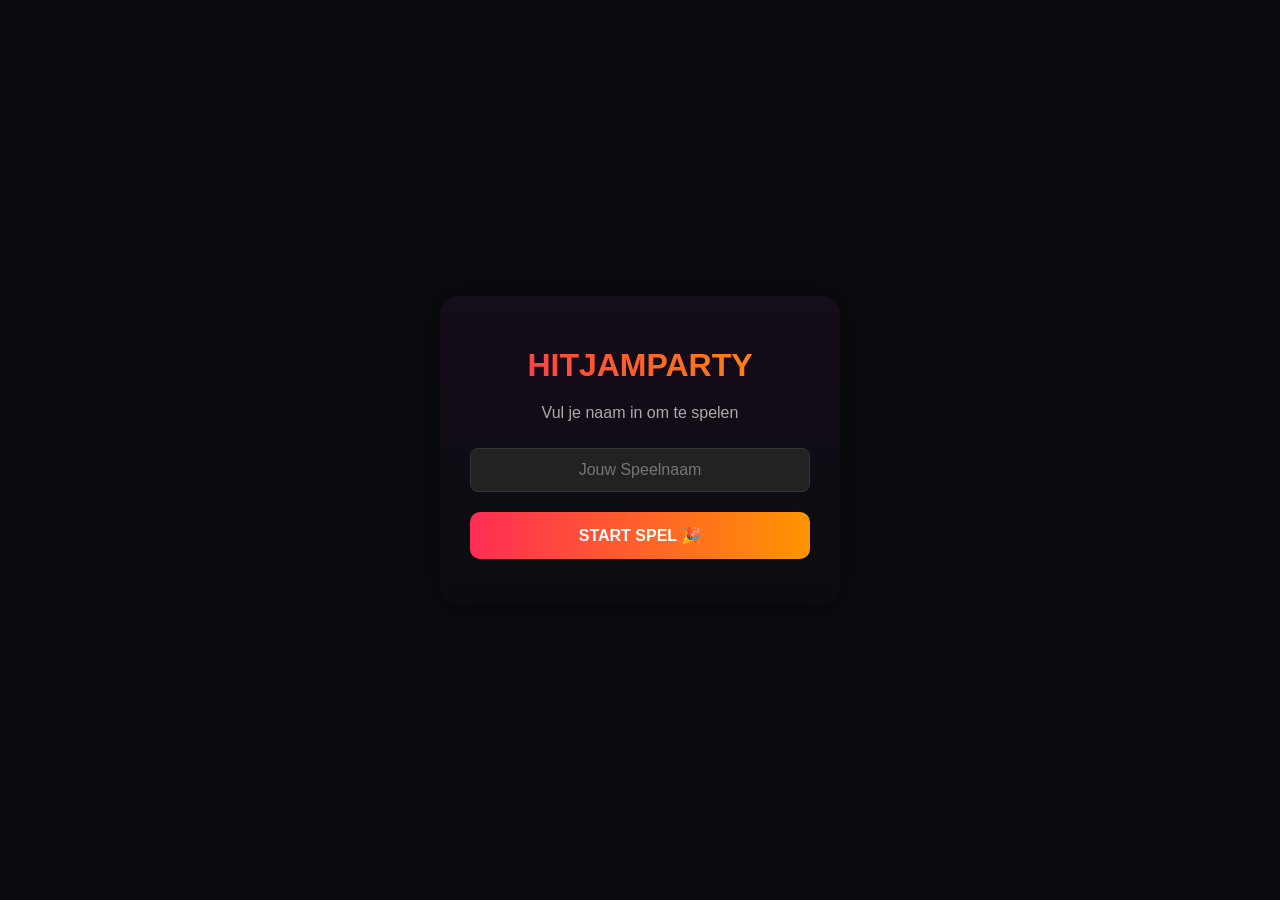
<file: login.html>
<!DOCTYPE html>
<html lang="nl">
<head>
    <meta charset="UTF-8">
    <meta name="viewport" content="width=device-width, initial-scale=1.0, user-scalable=no">
    <title>HitJamParty - Starten</title>
    <style>
        body { font-family: 'Segoe UI', sans-serif; margin: 0; background-color: #0b0c10; color: #ffffff; display: flex; justify-content: center; align-items: center; min-height: 100vh; }
        .login-container { width: 100%; max-width: 400px; background: linear-gradient(180deg, #160c1b 0%, #0b0c10 100%); padding: 30px; box-sizing: border-box; border-radius: 20px; box-shadow: 0 0 30px rgba(0,0,0,0.6); text-align: center; }
        .logo { font-size: 32px; font-weight: 900; background: linear-gradient(45deg, #ff2d55, #ff9500); -webkit-background-clip: text; -webkit-text-fill-color: transparent; text-transform: uppercase; margin-bottom: 20px; }
        input { width: 100%; padding: 12px; margin: 10px 0; border-radius: 8px; border: 1px solid #333; background: #222; color: white; box-sizing: border-box; text-align: center; font-size: 16px; }
        .btn { width: 100%; padding: 14px; border-radius: 10px; font-size: 16px; font-weight: bold; border: none; cursor: pointer; text-transform: uppercase; margin-top: 10px; }
        .btn-start { background: linear-gradient(90deg, #ff2d55, #ff9500); color: white; }
        .msg { color: #ff2d55; margin-top: 15px; font-size: 14px; }
    </style>
</head>
<body>

    <div class="login-container">
        <h1 class="logo">HitJamParty</h1>
        <p style="color: #aaa;">Vul je naam in om te spelen</p>
        
        <input type="text" id="username" placeholder="Jouw Speelnaam" maxlength="15">
        
        <button class="btn btn-start" onclick="opslaanEnStarten()">Start Spel 🎉</button>
        
        <div id="errorMsg" class="msg"></div>
    </div>

    <script>
        function opslaanEnStarten() {
            const user = document.getElementById('username').value.trim();
            const msg = document.getElementById('errorMsg');

            if(!user) { 
                msg.innerText = "Vul eerst een naam in om te kunnen starten."; 
                return; 
            }

            // Sla alleen de naam op (volledig veilig, geen wachtwoord nodig)
            localStorage.setItem('hj_current_user', user);
            window.location.href = "index.html";
        }

        // Als de speler al een bekende naam heeft, sturen we die direct door naar het spel
        if(localStorage.getItem('hj_current_user')) {
            window.location.href = "index.html";
        }
    </script>
</body>
</html>
</file>
